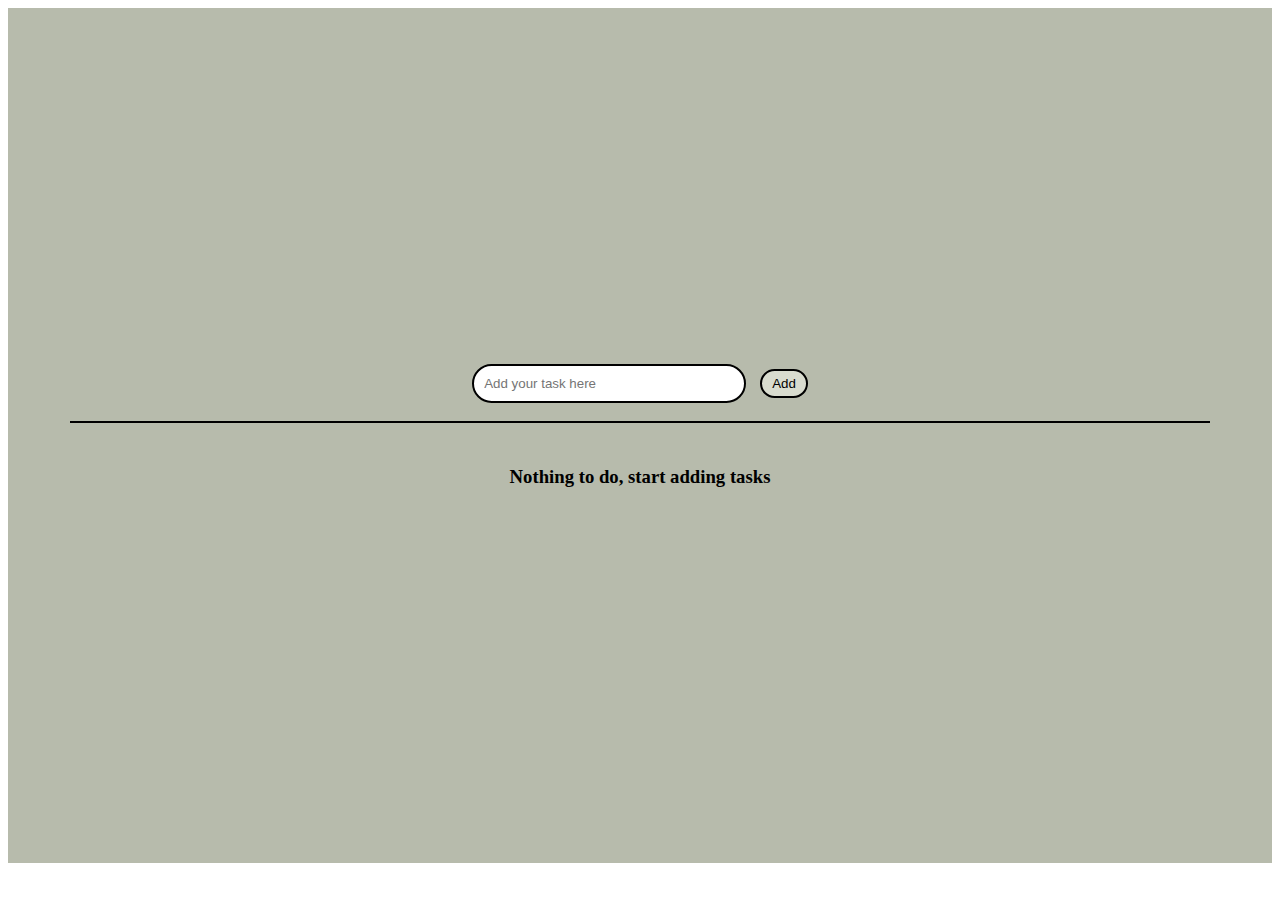
<file: Task_1/index.html>
<!DOCTYPE html>
<html lang="en">
    <head>
        <meta charset="UTF-8" />
        <meta name="viewport" content="width=device-width, initial-scale=1.0" />
        <title>Task 1 (To-do App)</title>
        <link rel="stylesheet" href="style.css" />
        <script src="script.js" defer></script>
    </head>
    <body>
        <div class="app-container">
            <div class="input">
                <input type="text" placeholder="Add your task here" />
                <button class="add-btn" onclick="addTodo()">Add</button>
            </div>
            <hr />
            <section class="todo-list-container">
                <ul class="all-todos"></ul>
            </section>
            <section class="empty">
                <h3>Nothing to do, start adding tasks</h3>
            </section>
        </div>
    </body>
</html>
</file>
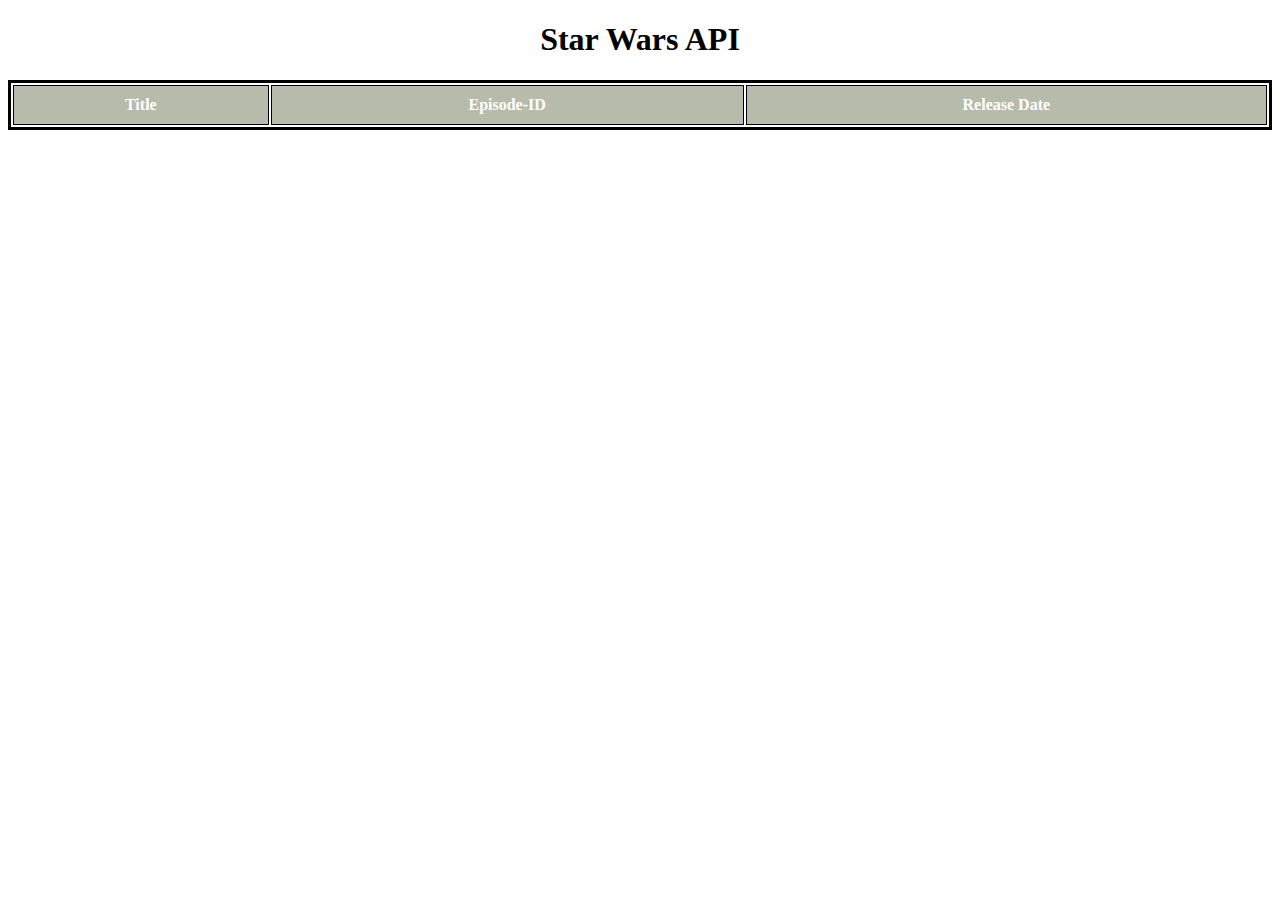
<file: Task_2/index.html>
<!DOCTYPE html>
<html lang="en">
    <head>
        <meta charset="UTF-8" />
        <meta name="viewport" content="width=device-width, initial-scale=1.0" />
        <title>Task StarWars API</title>
        <link rel="stylesheet" href="style.css" />
        <script src="script.js" defer></script>
    </head>
    <body>
        <h1>Star Wars API</h1>
        <table>
            <tr>
                <th>Title</th>
                <th>Episode-ID</th>
                <th>Release Date</th>
            </tr>
        </table>
    </body>
</html>
</file>
<file: Task_1/style.css>
.app-container {
    display: flex;
    flex-direction: column;
    align-items: center;
    justify-content: center;
    height: 95vh;
    background-color: #b7bbac;
}

li {
    list-style: none;
}
input {
    width: 250px;
    border-radius: 50px;
    padding: 10px;
    margin-right: 10px;
    border: 2px solid black;
}

button {
    border-radius: 50px;
    padding-left: 10px;
    padding-right: 10px;
    padding-top: 5px;
    padding-bottom: 5px;
    border: 2px solid black;
    background-color: #dde0d3e5;
    cursor: pointer;
}

.input {
    margin-bottom: 10px;
}

hr {
    width: 90%;
    border: 1px solid black;
}

.single-todo {
    display: flex;
    justify-content: space-between;
    align-items: center;
    margin-bottom: 5px;
}

input.complete {
    background-color: #b7bbac;
    text-decoration: line-through;
}
</file>
<file: Task_2/style.css>
h1{
    text-align: center;
}
table {
    width: 100%;
    border: 3px solid black;
}

th,
td {
    padding: 10px;
    border: 1px solid black;
}

th {
    background-color: #b7bbac;
    color: white;
}
</file>
